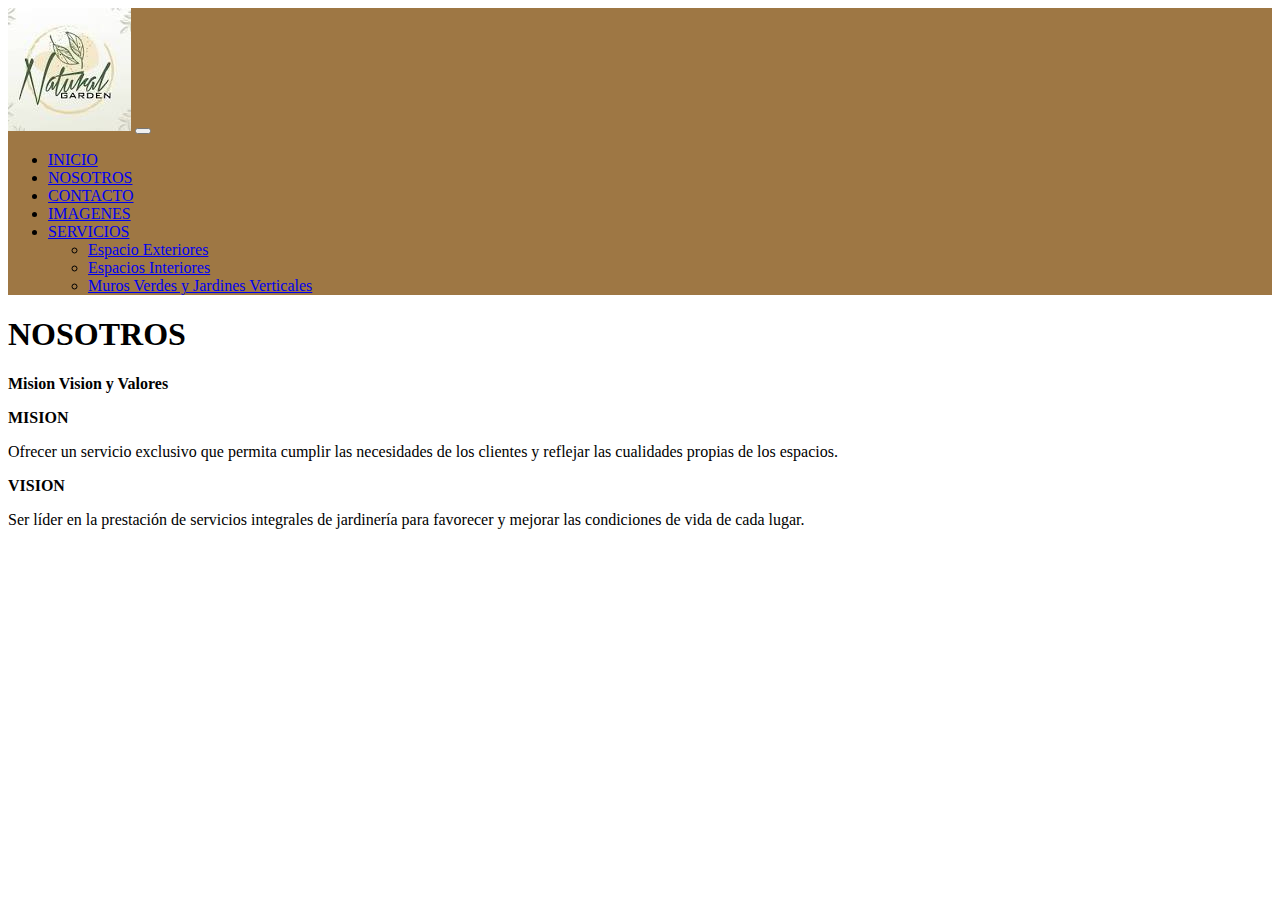
<file: clase 11 bootstrap/nosotros.html>
<!DOCTYPE html>
<html lang="en">

<head>
    <meta charset="UTF-8">
    <meta http-equiv="X-UA-Compatible" content="IE=edge">
    <meta name="viewport" content="width=device-width, initial-scale=1.0">
    <!--estilo boostrap CDN-->
    <link href="https://cdn.jsdelivr.net/npm/bootstrap@5.2.0/dist/css/bootstrap.min.css" rel="stylesheet"
        integrity="sha384-gH2yIJqKdNHPEq0n4Mqa/HGKIhSkIHeL5AyhkYV8i59U5AR6csBvApHHNl/vI1Bx" crossorigin="anonymous">
    <!--nuestro estilo con css-->
    <link rel="stylesheet" href="./css/style.css">
    <title>Document</title>
</head>

<body>
    <!--Nav-->
    <nav class="navbar navbar-expand-lg fondoColor">
        <div class="container-fluid">
            <img src="[data-uri]"
                alt="logo natural garden">
            <button class="navbar-toggler" type="button" data-bs-toggle="collapse" data-bs-target="#navbarNavDropdown"
                aria-controls="navbarNavDropdown" aria-expanded="false" aria-label="Toggle navigation">
                <span class="navbar-toggler-icon"></span>
            </button>
            <div class="collapse navbar-collapse" id="navbarNavDropdown">
                <ul class="navbar-nav">
                    <li class="nav-item">
                        <a class="nav-link active" aria-current="page" href="#">INICIO</a>
                    </li>
                    <li class="nav-item">
                        <a class="nav-link" href="#">NOSOTROS</a>
                    </li>
                    <li class="nav-item">
                        <a class="nav-link" href="#">CONTACTO</a>
                    </li>
                    <li class="nav-item">
                        <a class="nav-link" href="#">IMAGENES</a>
                    </li>
                    <li class="nav-item dropdown">
                        <a class="nav-link dropdown-toggle" href="#" role="button" data-bs-toggle="dropdown"
                            aria-expanded="false">
                            SERVICIOS
                        </a>
                        <ul class="dropdown-menu">
                            <li><a class="dropdown-item" href="#">Espacio Exteriores</a></li>
                            <li><a class="dropdown-item" href="#">Espacios Interiores</a></li>
                            <li><a class="dropdown-item" href="#">Muros Verdes y Jardines Verticales</a></li>
                        </ul>
                    </li>
                </ul>
            </div>
        </div>
    </nav>

    <h1>NOSOTROS</h1> 
    <p class="fs-2">Mision Vision y Valores</p>
    <p class="fs-3">MISION</p>
    <p class="fst-italic">Ofrecer un servicio exclusivo que permita cumplir las  necesidades de los clientes y reflejar las cualidades propias de los espacios.</p>
    <p class="fs-3">VISION</p>
    <p class="fst-italic">Ser líder en la prestación de servicios integrales de jardinería para favorecer y mejorar las condiciones de vida de cada lugar.</p>
</div>
    <script src="https://cdn.jsdelivr.net/npm/bootstrap@5.2.0/dist/js/bootstrap.bundle.min.js"
        integrity="sha384-A3rJD856KowSb7dwlZdYEkO39Gagi7vIsF0jrRAoQmDKKtQBHUuLZ9AsSv4jD4Xa"
        crossorigin="anonymous"></script>


</body>

</html>
</file>
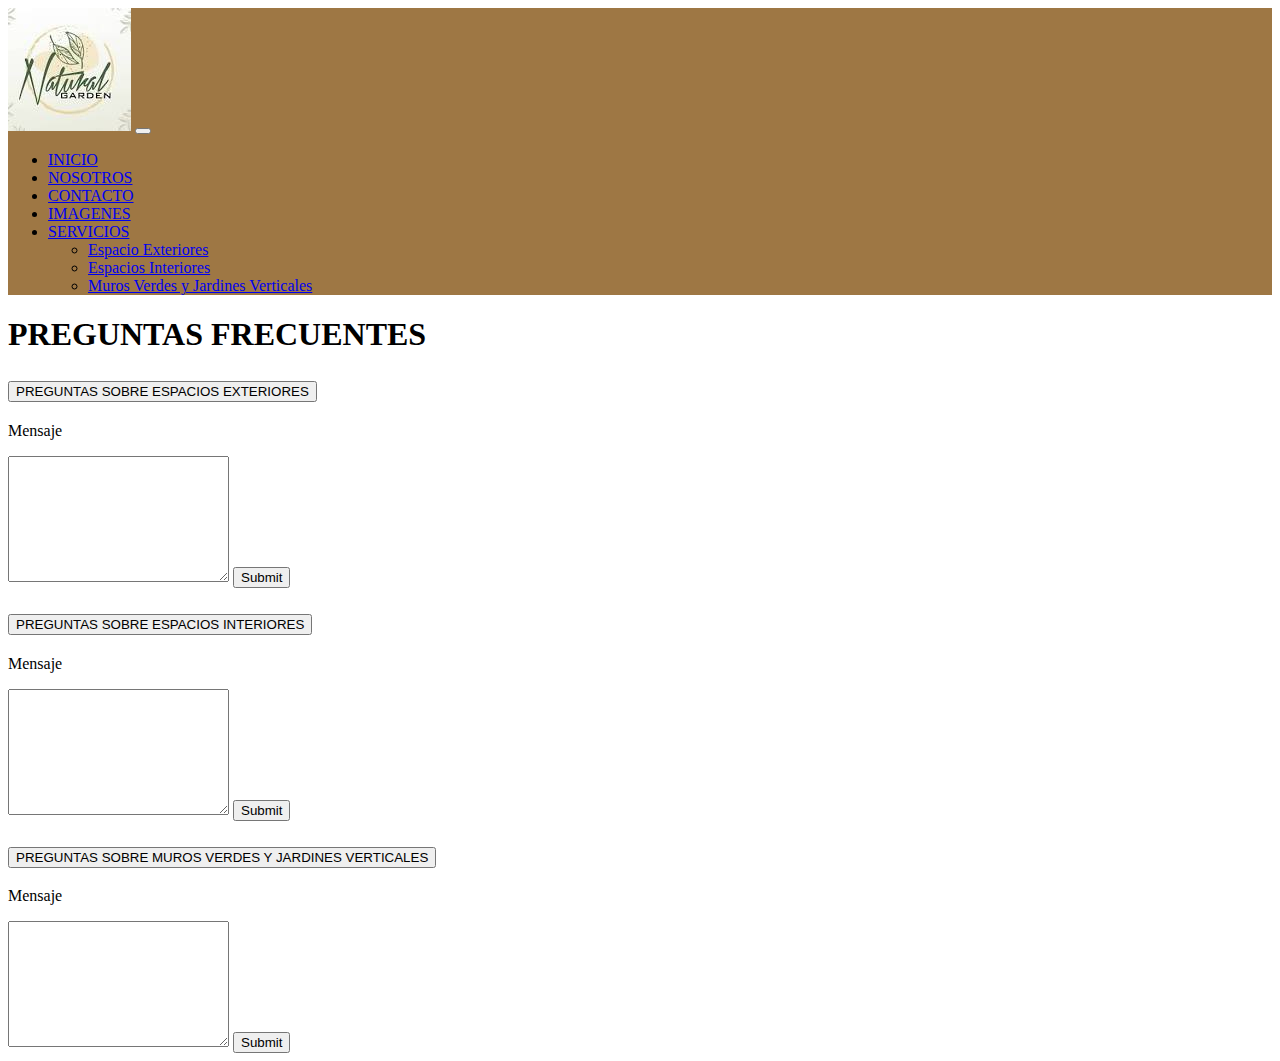
<file: clase 11 bootstrap/preguntas.html>
<!DOCTYPE html>
<html lang="en">

<head>
  <meta charset="UTF-8">
  <meta http-equiv="X-UA-Compatible" content="IE=edge">
  <meta name="viewport" content="width=device-width, initial-scale=1.0">
  <!--estilo boostrap CDN-->
  <link href="https://cdn.jsdelivr.net/npm/bootstrap@5.2.0/dist/css/bootstrap.min.css" rel="stylesheet"
    integrity="sha384-gH2yIJqKdNHPEq0n4Mqa/HGKIhSkIHeL5AyhkYV8i59U5AR6csBvApHHNl/vI1Bx" crossorigin="anonymous">
  <!--nuestro estilo con css-->
  <link rel="stylesheet" href="./css/style.css">

  <title>Document</title>
</head>

<body>
  <!--Nav-->
  <nav class="navbar navbar-expand-lg fondoColor">
    <div class="container-fluid">
      <img
        src="[data-uri]"
        alt="logo natural garden">
      <button class="navbar-toggler" type="button" data-bs-toggle="collapse" data-bs-target="#navbarNavDropdown"
        aria-controls="navbarNavDropdown" aria-expanded="false" aria-label="Toggle navigation">
        <span class="navbar-toggler-icon"></span>
      </button>
      <div class="collapse navbar-collapse" id="navbarNavDropdown">
        <ul class="navbar-nav">
          <li class="nav-item">
            <a class="nav-link active" aria-current="page" href="#">INICIO</a>
          </li>
          <li class="nav-item">
            <a class="nav-link" href="#">NOSOTROS</a>
          </li>
          <li class="nav-item">
            <a class="nav-link" href="#">CONTACTO</a>
          </li>
          <li class="nav-item">
            <a class="nav-link" href="#">IMAGENES</a>
          </li>
          <li class="nav-item dropdown">
            <a class="nav-link dropdown-toggle" href="#" role="button" data-bs-toggle="dropdown" aria-expanded="false">
              SERVICIOS
            </a>
            <ul class="dropdown-menu">
              <li><a class="dropdown-item" href="#">Espacio Exteriores</a></li>
              <li><a class="dropdown-item" href="#">Espacios Interiores</a></li>
              <li><a class="dropdown-item" href="#">Muros Verdes y Jardines Verticales</a></li>
            </ul>
          </li>
        </ul>
      </div>
    </div>
  </nav>
  <div><h1>PREGUNTAS FRECUENTES</h1>
  <div class="accordion container" id="accordionExample">
    <div class="accordion-item">
      <h2 class="accordion-header" id="headingOne">
        <button class="accordion-button" type="button" data-bs-toggle="collapse" data-bs-target="#collapseOne"
          aria-expanded="true" aria-controls="collapseOne">
          PREGUNTAS SOBRE ESPACIOS EXTERIORES
        </button>
      </h2>
      <div id="collapseOne" class="accordion-collapse collapse show" aria-labelledby="headingOne"
        data-bs-parent="#accordionExample">
        <div class="accordion-body">
          <P>Mensaje</P><a href="texto"></a>
          <textarea name="comentario" cols="25" rows="8"></textarea>
          <input type="submit">
        </div>
      </div>
    </div>
    <div class="accordion-item">
      <h2 class="accordion-header" id="headingTwo">
        <button class="accordion-button collapsed" type="button" data-bs-toggle="collapse" data-bs-target="#collapseTwo"
          aria-expanded="false" aria-controls="collapseTwo">
          PREGUNTAS SOBRE ESPACIOS INTERIORES
        </button>
      </h2>
      <div id="collapseTwo" class="accordion-collapse collapse" aria-labelledby="headingTwo"
        data-bs-parent="#accordionExample">
        <div class="accordion-body">
          <P>Mensaje</P><a href="texto"></a>
    <textarea name="comentario" cols="25" rows="8"></textarea>
    <input type="submit">
         
        </div>
      </div>
    </div>
    <div class="accordion-item">
      <h2 class="accordion-header" id="headingThree">
        <button class="accordion-button collapsed" type="button" data-bs-toggle="collapse"
          data-bs-target="#collapseThree" aria-expanded="false" aria-controls="collapseThree">
          PREGUNTAS SOBRE MUROS VERDES Y JARDINES VERTICALES
        </button>
      </h2>
      <div id="collapseThree" class="accordion-collapse collapse" aria-labelledby="headingThree"
        data-bs-parent="#accordionExample">
        <div class="accordion-body">
          <P>Mensaje</P><a href="texto"></a>
    <textarea name="comentario" cols="25" rows="8"></textarea>
    <input type="submit">
          
        </div>
      </div>
    </div>
  </div>

  <script src="https://cdn.jsdelivr.net/npm/bootstrap@5.2.0/dist/js/bootstrap.bundle.min.js"
    integrity="sha384-A3rJD856KowSb7dwlZdYEkO39Gagi7vIsF0jrRAoQmDKKtQBHUuLZ9AsSv4jD4Xa"
    crossorigin="anonymous"></script>


</body>

</html>
</file>
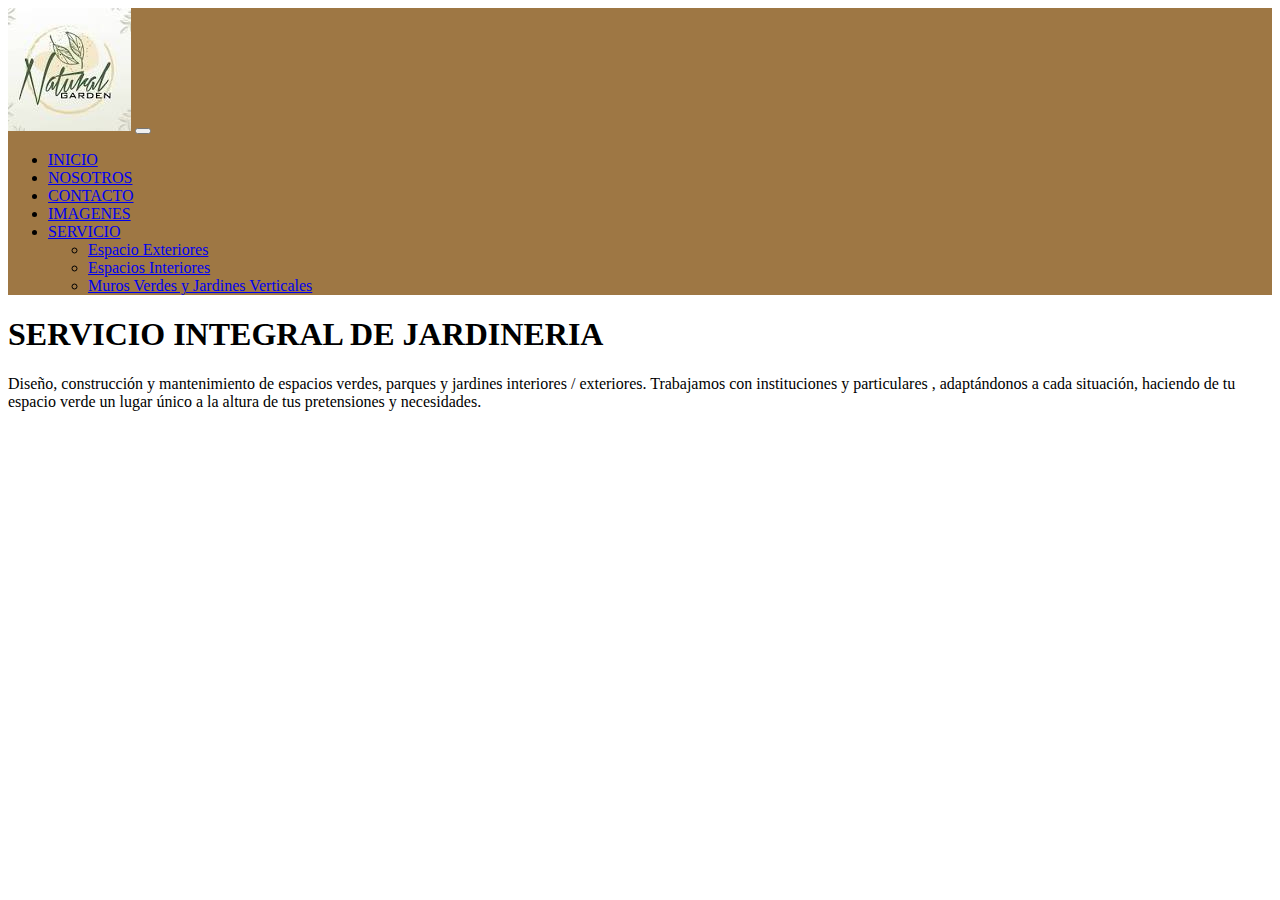
<file: clase 11 bootstrap/servicios.html>
<!DOCTYPE html>
<html lang="en">

<head>
    <meta charset="UTF-8">
    <meta http-equiv="X-UA-Compatible" content="IE=edge">
    <meta name="viewport" content="width=device-width, initial-scale=1.0">
    <!--estilo boostrap CDN-->
    <link href="https://cdn.jsdelivr.net/npm/bootstrap@5.2.0/dist/css/bootstrap.min.css" rel="stylesheet"
        integrity="sha384-gH2yIJqKdNHPEq0n4Mqa/HGKIhSkIHeL5AyhkYV8i59U5AR6csBvApHHNl/vI1Bx" crossorigin="anonymous">
    <!--nuestro estilo con css-->
    <link rel="stylesheet" href="./css/style.css">

    <title>Document</title>
</head>

<body>
    <!--Nav-->
    <nav class="navbar navbar-expand-lg fondoColor">
        <div class="container-fluid">
            <img src="[data-uri]"
                alt="logo natural garden">
            <button class="navbar-toggler" type="button" data-bs-toggle="collapse" data-bs-target="#navbarNavDropdown"
                aria-controls="navbarNavDropdown" aria-expanded="false" aria-label="Toggle navigation">
                <span class="navbar-toggler-icon"></span>
            </button>
            <div class="collapse navbar-collapse" id="navbarNavDropdown">
                <ul class="navbar-nav">
                    <li class="nav-item">
                        <a class="nav-link active" aria-current="page" href="#">INICIO</a>
                    </li>
                    <li class="nav-item">
                        <a class="nav-link" href="#">NOSOTROS</a>
                    </li>
                    <li class="nav-item">
                        <a class="nav-link" href="#">CONTACTO</a>
                    </li>
                    <li class="nav-item">
                        <a class="nav-link" href="#">IMAGENES</a>
                    </li>
                    <li class="nav-item dropdown">
                        <a class="nav-link dropdown-toggle" href="#" role="button" data-bs-toggle="dropdown"
                            aria-expanded="false">
                            SERVICIO
                        </a>
                        <ul class="dropdown-menu">
                            <li><a class="dropdown-item" href="#">Espacio Exteriores</a></li>
                            <li><a class="dropdown-item" href="#">Espacios Interiores</a></li>
                            <li><a class="dropdown-item" href="#">Muros Verdes y Jardines Verticales</a></li>
                        </ul>
                    </li>
                </ul>
            </div>
        </div>
    </nav>

    <h1>SERVICIO INTEGRAL DE JARDINERIA</h1>
    <p class="fw-bolder">Diseño, construcción y mantenimiento de espacios verdes, parques y jardines interiores /
        exteriores.

        Trabajamos con instituciones y particulares , adaptándonos a cada situación, haciendo de tu espacio verde un
        lugar único a la altura de tus pretensiones y necesidades.</p>


    <script src="https://cdn.jsdelivr.net/npm/bootstrap@5.2.0/dist/js/bootstrap.bundle.min.js"
        integrity="sha384-A3rJD856KowSb7dwlZdYEkO39Gagi7vIsF0jrRAoQmDKKtQBHUuLZ9AsSv4jD4Xa"
        crossorigin="anonymous"></script>


</body>

</html>
</file>
<file: clase 11 bootstrap/css/style.css>
.fondoColor{
    background-color: rgb(158, 119, 68) !important;
}
.btn-card{
    background-color: green;
    color: white;
}

.card-body{
 background-color: beige;
 width: 75rem;
}
.container-fluid{
    width:75rem;

}
.fs-2{
padding: 0;
margin: 0;
font-weight: bolder
}
.fs-3{
    font-weight: bolder 
}
.navbar-expand-lg{
    flex: content;
    flex-wrap: nowrap;
    justify-content: flex-start;
}
.h1{
    font-weight: bolder

}

.card-img{
    width:75rem;
}

.grid-boostrap{
    background-color: burlywood;
}
.grid-boostrap div{
    border: 1px solid black;
}
</file>
